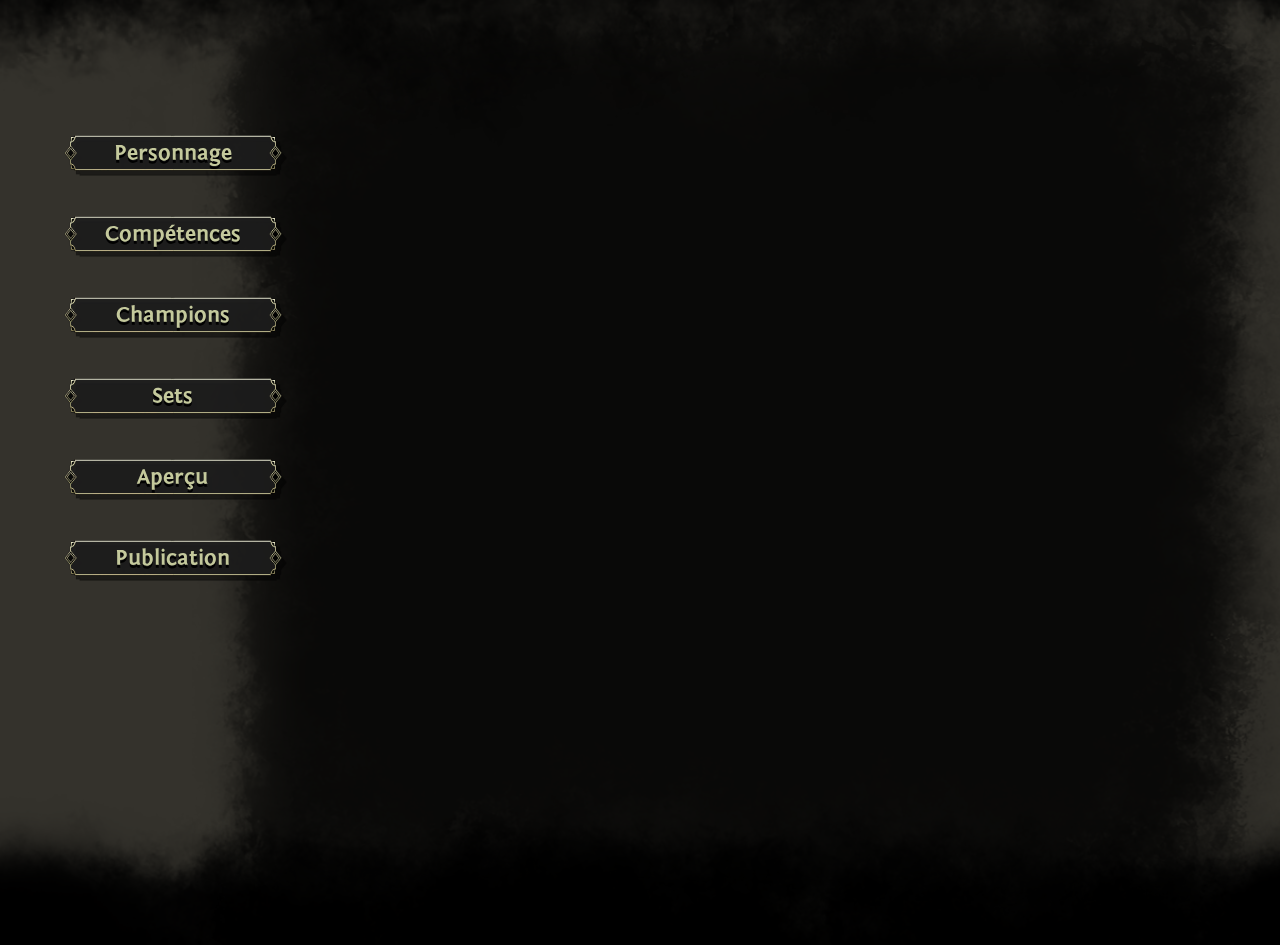
<file: index.html>
<!DOCTYPE html>
<html lang="fr">
<head>
    <meta charset="UTF-8">
    <meta http-equiv="X-UA-Compatible" content="IE=edge">
    <meta name="viewport" content="width=device-width, initial-scale=1.0">
    <title>Builds</title>
    <script src="script.js" defer></script>
    <link rel="stylesheet" href="style.css">
</head>
<body>
    <nav>
        <div id="nav_bar"></div>
    </nav>
    <article id="build_create">
        <div id="selection">
            <li id="character">Personnage</li>
            <li id="skills">Compétences</li>
            <li id="champions_points">Champions</li>
            <li id="sets">Sets</li>
            <li id="overhaul">Aperçu</li>
            <li id="publication">Publication</li>
        </div>
        <div id="layout">
            <div id="layout_inner"></div>
        </div>
    </article>
    <footer>
        <div id="footer_bar"></div>
    </footer>
</body>
</html>
</file>
<file: style.css>
*, ::before, ::after{
    padding: 0;
    margin: 0;
    box-sizing: border-box;
}
:root
{
    --dark: rgb(52, 50, 44);
    --light : #999999;
    --text : rgb(196,201,156)
}
body
{
    background: var(--dark);
    overflow-x: hidden;
}
@font-face {
    font-family: ESO;
    src: url(./Ressources/FOnt/Fontin_Sans_B_45b.otf);
}
/* ---------------------------------UPPER DOC------------------------------------------------- */

#nav_bar
{
    background-image: url(./Ressources/loadscreen_topmunge_tile.png);
    background-size: cover;
    width: 100vw;
    height: 50vh;
    top: -25vh;
    position: absolute;
    pointer-events: none
}
nav
{
    z-index: 2;
    height: 5vh;
    position: relative;
}

/* ---------------------------------MID DOC------------------------------------------------- */
#build_create
{
    position: relative;
    top: -5vh;
    height: 100vh;
}
#layout
{
    background-image: url(./Ressources/HuD/battlegrounds_scoreboardbg_left.png);
    background-size: cover;
    background-repeat: no-repeat;
    background-position-y: 25%;
    width: 85vw;
    height: 105vh;
    z-index: 1;
    position: relative;
    left: 15vw;
    display: flex;
    justify-content: center;
    align-items: center;
}
#layout_inner
{
    position: relative;
    width: 65vw;
    height: 100vh;
    left: 2.5vw;
}
#selection
{
    position: absolute;
    height: 105vh;
    width: 15vw;
    left: 5vw;
    z-index: 2;
    padding-top: 15vh;
}
#selection li
{
    list-style: none;    
    background-image: url(./Ressources/Champion\ points/actionbar/champion_constellation_bar_noirereduce.png);
    background-repeat: no-repeat;
    background-size: 100% 100%;
    width: 17vw;
    height: 4vh;
    text-align: center;
    font-family: ESO;
    font-size: 2.5vh;
    color: var(--text);
    margin-bottom: 5vh;
    padding-top: .5vh;
    filter: drop-shadow(5px 5px rgba(0, 0, 0, 0.5));
    text-shadow: 0 3px black;
}
/* ---------------------------------BOT DOC------------------------------------------------- */

#footer_bar
{
    background-image: url(./Ressources/loadscreen_bottommunge_tile.png);
    background-repeat: no-repeat;
    background-size: cover;
    /* background-position-y: %; */
    width: 100vw;
    height: 20vh;
    position: absolute;
    bottom: -5vh;
}
</file>
